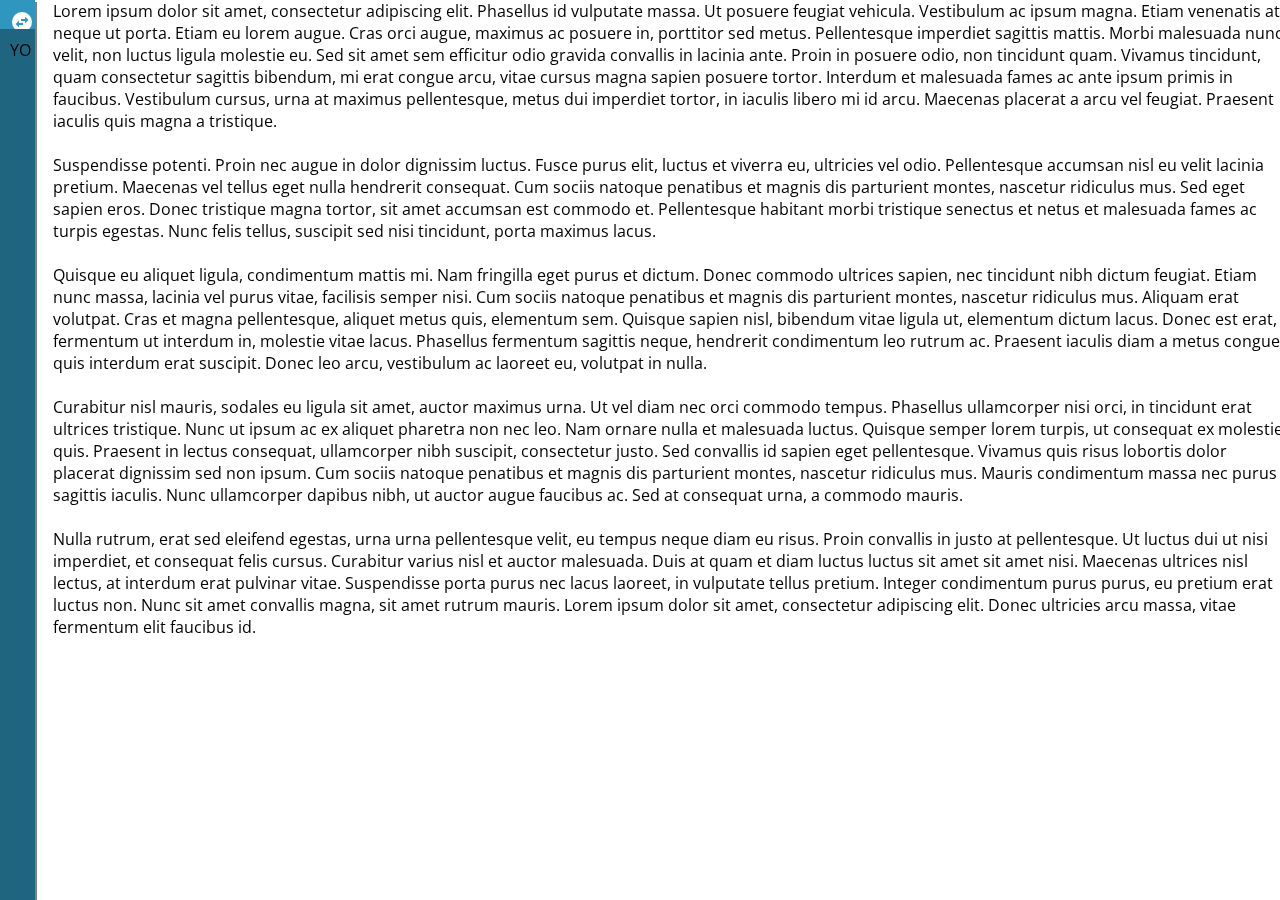
<file: fluidtest/index.html>
<!DOCTYPE html>
<html>
    <head>
        <!-- Scripts -->
        <script src="https://ajax.googleapis.com/ajax/libs/jquery/1.11.3/jquery.min.js"></script>
        <script src="js/nav.js"></script>

        <!-- Stylesheets -->
        <link rel=stylesheet type=text/css href="styles/nav.css" />
        <link rel=stylesheet type=text/css href="styles/main.css" />
        <link rel="stylesheet" href="https://fonts.googleapis.com/icon?family=Material+Icons" />

        <title>BuildStatic Development</title>
    </head>
    <body>
      <!-- Our corner (where we keep the change icon) -->
      <div class="corner">
        <i class="material-icons rotated change">swap_vertical_circle</i>
      </div>

      <!-- Dynamic nav divison -->
      <div class="ver-nav" id="nav">
        <ul>
          <li>YO</li>
        </ul>
      </div>

      <!-- Our actual body -->
      <div class="fluid-body left top">
        <p>Lorem ipsum dolor sit amet, consectetur adipiscing elit. Phasellus id vulputate massa. Ut posuere feugiat vehicula. Vestibulum ac ipsum magna. Etiam venenatis at neque ut porta. Etiam eu lorem augue. Cras orci augue, maximus ac posuere in, porttitor sed metus. Pellentesque imperdiet sagittis mattis. Morbi malesuada nunc velit, non luctus ligula molestie eu. Sed sit amet sem efficitur odio gravida convallis in lacinia ante. Proin in posuere odio, non tincidunt quam. Vivamus tincidunt, quam consectetur sagittis bibendum, mi erat congue arcu, vitae cursus magna sapien posuere tortor. Interdum et malesuada fames ac ante ipsum primis in faucibus. Vestibulum cursus, urna at maximus pellentesque, metus dui imperdiet tortor, in iaculis libero mi id arcu. Maecenas placerat a arcu vel feugiat. Praesent iaculis quis magna a tristique.
        <br />
        <br />
        Suspendisse potenti. Proin nec augue in dolor dignissim luctus. Fusce purus elit, luctus et viverra eu, ultricies vel odio. Pellentesque accumsan nisl eu velit lacinia pretium. Maecenas vel tellus eget nulla hendrerit consequat. Cum sociis natoque penatibus et magnis dis parturient montes, nascetur ridiculus mus. Sed eget sapien eros. Donec tristique magna tortor, sit amet accumsan est commodo et. Pellentesque habitant morbi tristique senectus et netus et malesuada fames ac turpis egestas. Nunc felis tellus, suscipit sed nisi tincidunt, porta maximus lacus.
        <br />
        <br />
        Quisque eu aliquet ligula, condimentum mattis mi. Nam fringilla eget purus et dictum. Donec commodo ultrices sapien, nec tincidunt nibh dictum feugiat. Etiam nunc massa, lacinia vel purus vitae, facilisis semper nisi. Cum sociis natoque penatibus et magnis dis parturient montes, nascetur ridiculus mus. Aliquam erat volutpat. Cras et magna pellentesque, aliquet metus quis, elementum sem. Quisque sapien nisl, bibendum vitae ligula ut, elementum dictum lacus. Donec est erat, fermentum ut interdum in, molestie vitae lacus. Phasellus fermentum sagittis neque, hendrerit condimentum leo rutrum ac. Praesent iaculis diam a metus congue, quis interdum erat suscipit. Donec leo arcu, vestibulum ac laoreet eu, volutpat in nulla.
        <br />
        <br />
        Curabitur nisl mauris, sodales eu ligula sit amet, auctor maximus urna. Ut vel diam nec orci commodo tempus. Phasellus ullamcorper nisi orci, in tincidunt erat ultrices tristique. Nunc ut ipsum ac ex aliquet pharetra non nec leo. Nam ornare nulla et malesuada luctus. Quisque semper lorem turpis, ut consequat ex molestie quis. Praesent in lectus consequat, ullamcorper nibh suscipit, consectetur justo. Sed convallis id sapien eget pellentesque. Vivamus quis risus lobortis dolor placerat dignissim sed non ipsum. Cum sociis natoque penatibus et magnis dis parturient montes, nascetur ridiculus mus. Mauris condimentum massa nec purus sagittis iaculis. Nunc ullamcorper dapibus nibh, ut auctor augue faucibus ac. Sed at consequat urna, a commodo mauris.
        <br />
        <br />
        Nulla rutrum, erat sed eleifend egestas, urna urna pellentesque velit, eu tempus neque diam eu risus. Proin convallis in justo at pellentesque. Ut luctus dui ut nisi imperdiet, et consequat felis cursus. Curabitur varius nisl et auctor malesuada. Duis at quam et diam luctus luctus sit amet sit amet nisi. Maecenas ultrices nisl lectus, at interdum erat pulvinar vitae. Suspendisse porta purus nec lacus laoreet, in vulputate tellus pretium. Integer condimentum purus purus, eu pretium erat luctus non. Nunc sit amet convallis magna, sit amet rutrum mauris. Lorem ipsum dolor sit amet, consectetur adipiscing elit. Donec ultricies arcu massa, vitae fermentum elit faucibus id. </p>
      </div>
    </body>
</html>
</file>
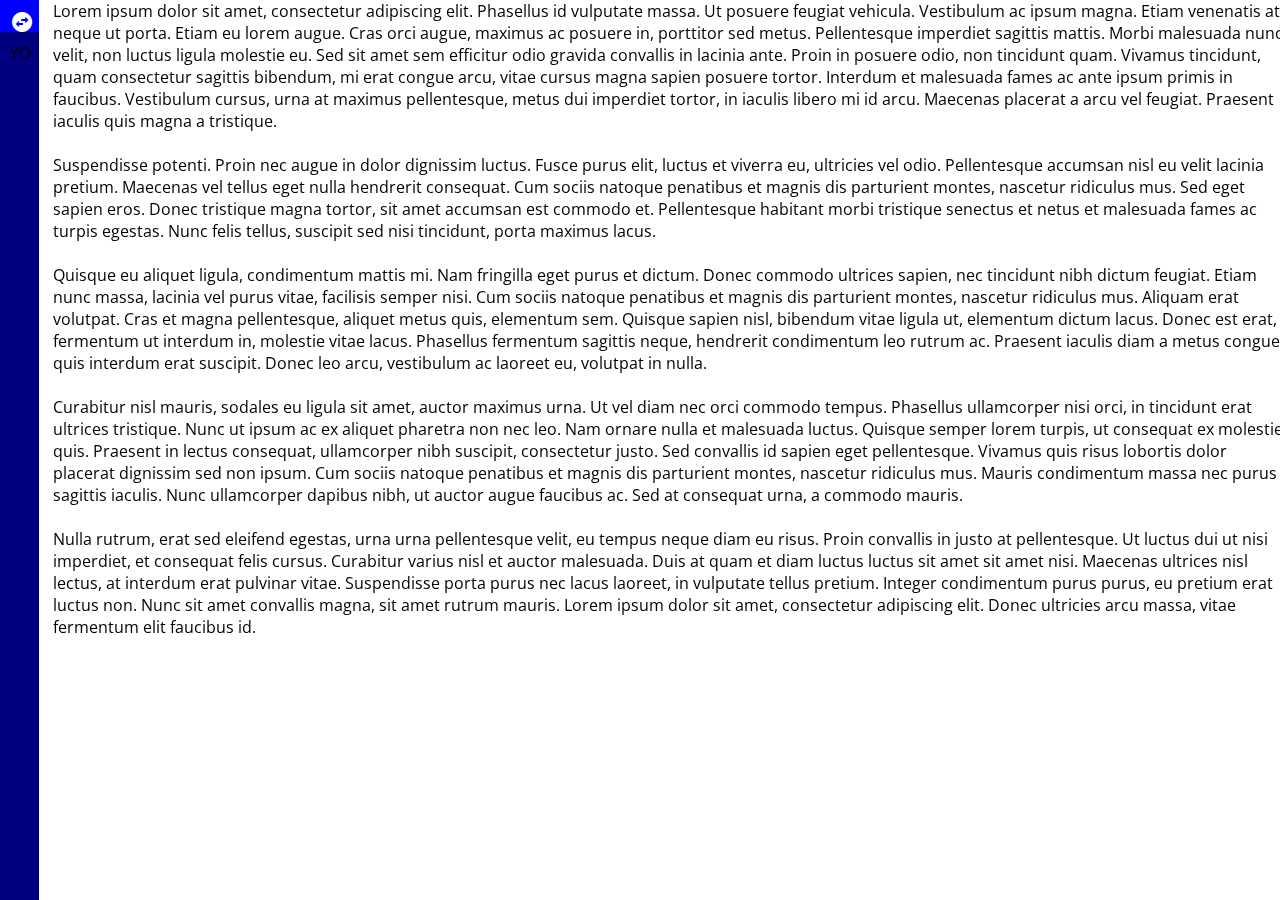
<file: src/me.wes.challenge/index.html>
<!DOCTYPE html>
<html>
    <head>
        <!-- Scripts -->
        <script src="https://ajax.googleapis.com/ajax/libs/jquery/1.11.3/jquery.min.js"></script>
        <script src="js/nav.js"></script>

        <!-- Stylesheets -->
        <link rel=stylesheet type=text/css href="styles/nav.css" />
        <link rel=stylesheet type=text/css href="styles/main.css" />
        <link rel="stylesheet" href="https://fonts.googleapis.com/icon?family=Material+Icons" />

        <title>BuildStatic Development</title>
    </head>
    <body>
      <!-- Our corner (where we keep the change icon) -->
      <div class="corner">
        <i class="material-icons rotated change">swap_vertical_circle</i>
      </div>

      <!-- Dynamic nav divison -->
      <div class="ver-nav" id="nav">
        <ul>
          <li>YO</li>
        </ul>
      </div>

      <!-- Our actual body -->
      <div class="fluid-body left top">
        <p>Lorem ipsum dolor sit amet, consectetur adipiscing elit. Phasellus id vulputate massa. Ut posuere feugiat vehicula. Vestibulum ac ipsum magna. Etiam venenatis at neque ut porta. Etiam eu lorem augue. Cras orci augue, maximus ac posuere in, porttitor sed metus. Pellentesque imperdiet sagittis mattis. Morbi malesuada nunc velit, non luctus ligula molestie eu. Sed sit amet sem efficitur odio gravida convallis in lacinia ante. Proin in posuere odio, non tincidunt quam. Vivamus tincidunt, quam consectetur sagittis bibendum, mi erat congue arcu, vitae cursus magna sapien posuere tortor. Interdum et malesuada fames ac ante ipsum primis in faucibus. Vestibulum cursus, urna at maximus pellentesque, metus dui imperdiet tortor, in iaculis libero mi id arcu. Maecenas placerat a arcu vel feugiat. Praesent iaculis quis magna a tristique.
        <br />
        <br />
        Suspendisse potenti. Proin nec augue in dolor dignissim luctus. Fusce purus elit, luctus et viverra eu, ultricies vel odio. Pellentesque accumsan nisl eu velit lacinia pretium. Maecenas vel tellus eget nulla hendrerit consequat. Cum sociis natoque penatibus et magnis dis parturient montes, nascetur ridiculus mus. Sed eget sapien eros. Donec tristique magna tortor, sit amet accumsan est commodo et. Pellentesque habitant morbi tristique senectus et netus et malesuada fames ac turpis egestas. Nunc felis tellus, suscipit sed nisi tincidunt, porta maximus lacus.
        <br />
        <br />
        Quisque eu aliquet ligula, condimentum mattis mi. Nam fringilla eget purus et dictum. Donec commodo ultrices sapien, nec tincidunt nibh dictum feugiat. Etiam nunc massa, lacinia vel purus vitae, facilisis semper nisi. Cum sociis natoque penatibus et magnis dis parturient montes, nascetur ridiculus mus. Aliquam erat volutpat. Cras et magna pellentesque, aliquet metus quis, elementum sem. Quisque sapien nisl, bibendum vitae ligula ut, elementum dictum lacus. Donec est erat, fermentum ut interdum in, molestie vitae lacus. Phasellus fermentum sagittis neque, hendrerit condimentum leo rutrum ac. Praesent iaculis diam a metus congue, quis interdum erat suscipit. Donec leo arcu, vestibulum ac laoreet eu, volutpat in nulla.
        <br />
        <br />
        Curabitur nisl mauris, sodales eu ligula sit amet, auctor maximus urna. Ut vel diam nec orci commodo tempus. Phasellus ullamcorper nisi orci, in tincidunt erat ultrices tristique. Nunc ut ipsum ac ex aliquet pharetra non nec leo. Nam ornare nulla et malesuada luctus. Quisque semper lorem turpis, ut consequat ex molestie quis. Praesent in lectus consequat, ullamcorper nibh suscipit, consectetur justo. Sed convallis id sapien eget pellentesque. Vivamus quis risus lobortis dolor placerat dignissim sed non ipsum. Cum sociis natoque penatibus et magnis dis parturient montes, nascetur ridiculus mus. Mauris condimentum massa nec purus sagittis iaculis. Nunc ullamcorper dapibus nibh, ut auctor augue faucibus ac. Sed at consequat urna, a commodo mauris.
        <br />
        <br />
        Nulla rutrum, erat sed eleifend egestas, urna urna pellentesque velit, eu tempus neque diam eu risus. Proin convallis in justo at pellentesque. Ut luctus dui ut nisi imperdiet, et consequat felis cursus. Curabitur varius nisl et auctor malesuada. Duis at quam et diam luctus luctus sit amet sit amet nisi. Maecenas ultrices nisl lectus, at interdum erat pulvinar vitae. Suspendisse porta purus nec lacus laoreet, in vulputate tellus pretium. Integer condimentum purus purus, eu pretium erat luctus non. Nunc sit amet convallis magna, sit amet rutrum mauris. Lorem ipsum dolor sit amet, consectetur adipiscing elit. Donec ultricies arcu massa, vitae fermentum elit faucibus id. </p>
      </div>
    </body>
</html>
</file>
<file: fluidtest/styles/nav.css>
/* The corner */
.corner {
  position: fixed;
  display: block;
  height: 2.5%;
  width: 1.2%;
  top: 0;
  left: 0;
  padding: 10px;
  background-color: #2F97BF;
  box-shadow: 2px 2px .5px gray;
}

/* Base nav */
#nav {
  top: 0px;
  left: 0px;
  box-shadow: 2px 2px .5px gray;
}

/* Default nav (verticle) */
.ver-nav {
  position: fixed;
  margin-top: 2.3%;
  padding: 10px;
  width: 1.2%;
  height: 100%;
  background-color: #1F657F;
  transition: height ease .5s;
}

.ver-nav.closing {
  height: 0%;
}

/* Alternate nav (horizontal) */
.hor-nav {
  position: fixed;
  margin-left: 2.2%;
  padding: 10px;
  height: 2.5%;
  width: 100%;
  background-color: #1F657F;
  transition: width ease .5s;
}

.hor-nav.closing {
  width: 0%;
}

.fluid-body {
  position: relative;
  height: 100%;
  width: 97.5%;
  transition: margin-left ease .1s;
  transition: margin-top ease .1s;
}

.fluid-body.top {
  margin-top: 50px;
}

.fluid-body.left {
  margin-top: -16px;
  margin-left: 45px;
  margin-right: 10px;
  padding-right: 10px;
}

.rotated {
  transform: rotate(90deg);
}

ul {
  list-style: none;
  margin: 0;
  padding: 0;
}

i.change {
  color: white;
}

i.change:hover {
  color: gray;
  cursor: context-menu;
  transition: ease .5s;
}
</file>
<file: fluidtest/styles/main.css>
@import url(https://fonts.googleapis.com/css?family=Open+Sans);
@import url(https://fonts.googleapis.com/css?family=Roboto);

html, body {
  font-family: "Open Sans", sans-serif;
}
</file>
<file: src/me.wes.challenge/styles/nav.css>
/* The corner */
.corner {
  position: fixed;
  display: block;
  height: 2.9%;
  width: 1.5%;
  top: 0;
  left: 0;
  padding: 10px;
  background-color: blue;
}

/* Base nav */
#nav {
  top: 0px;
  left: 0px;
}

/* Default nav (verticle) */
.ver-nav {
  position: fixed;
  margin-top: 2.5%;
  padding: 10px;
  width: 1.5%;
  height: 100%;
  background-color: navy;
  transition: height ease .5s;
}

/* Alternate nav (horizontal) */
.hor-nav {
  position: fixed;
  margin-left: 2.5%;
  padding: 10px;
  height: 2.9%;
  width: 100%;
  background-color: navy;
  transition: width ease .5s;
}

.fluid-body {
  position: relative;
  height: 100%;
  width: 97.5%;
  transition: margin-left ease .1s;
  transition: margin-top ease .1s;
}

.fluid-body.top {
  margin-top: 50px;
}

.fluid-body.left {
  margin-top: -16px;
  margin-left: 45px;
  margin-right: 10px;
  padding-right: 10px;
}

.rotated {
  transform: rotate(90deg);
}

ul {
  list-style: none;
  margin: 0;
  padding: 0;
}

i.change {
  color: white;
}

i.change:hover {
  color: gray;
  cursor: context-menu;
  transition: ease .5s;
}
</file>
<file: src/me.wes.challenge/styles/main.css>
@import url(https://fonts.googleapis.com/css?family=Open+Sans);
@import url(https://fonts.googleapis.com/css?family=Roboto);

html, body {
  font-family: "Open Sans", sans-serif;
}
</file>
